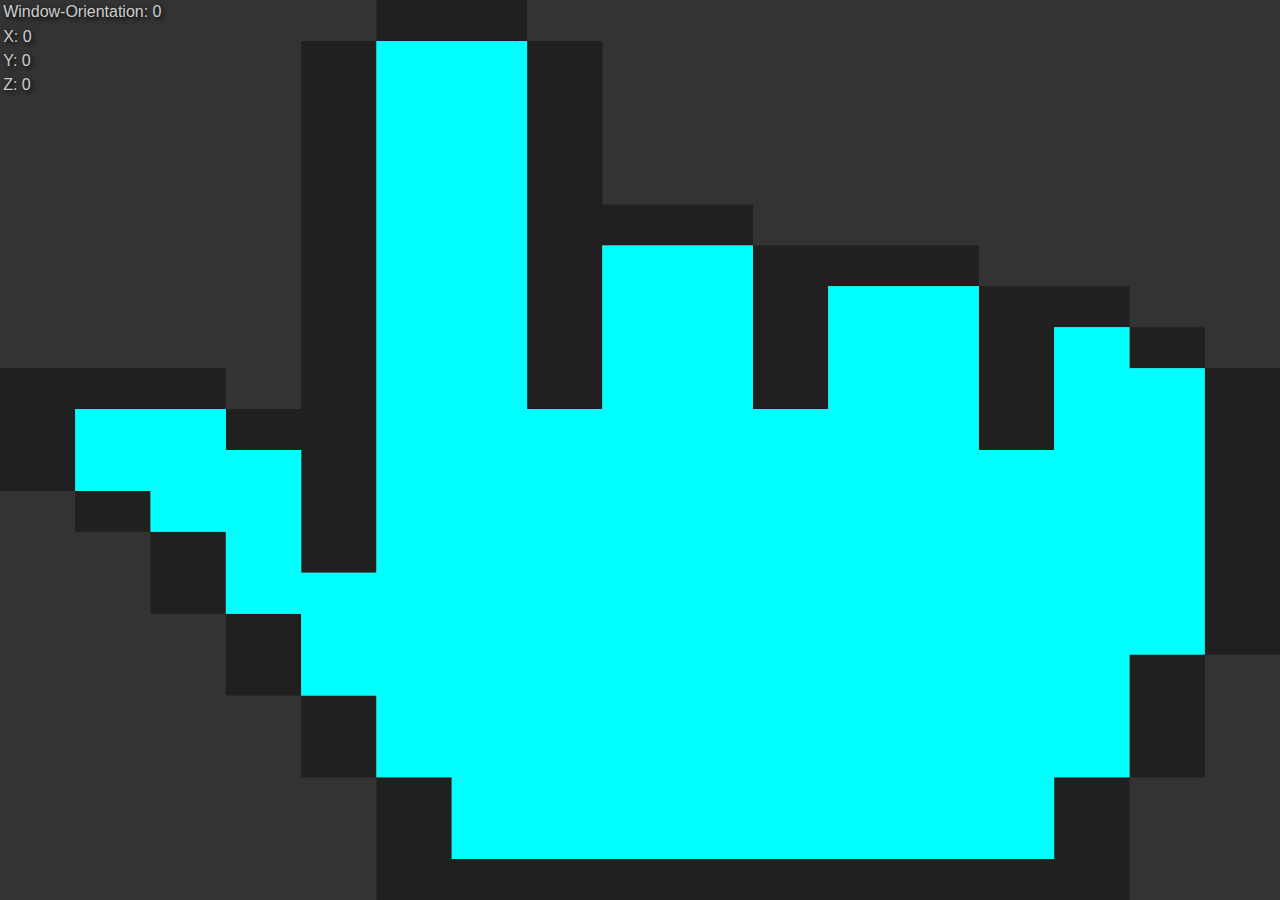
<file: index.html>
<!DOCTYPE html>

<html>

<head>
	<title>Rotation Api</title>
	<meta name="viewport" content="width=device-width, initial-scale=1.0, maximum-scale=1.0, user-scalable=0"/>
	<script src="js/rotate.js"></script>
	<link rel="stylesheet" type="text/css" href="style/style.css">
</head>

<body>
	<div id="rotation_indicator_back"></div>
	<div id="rotation_indicator"></div>
	<div id="degrees" class="label"></div>
	<div id="x" class="label"></div>
	<div id="y" class="label"></div>
	<div id="z" class="label"></div>
</body>

<script type="text/javascript">

var visibilityEvent = 'visibilitychange';
var hiddenProperty = 'hidden';
if (typeof(document.webkitHidden) !== 'undefined') {
	visibilityEvent = 'webkitvisibilitychange';
	hiddenProperty = 'webkitHidden';
} else if (typeof(document.mozHidden) !== 'undefined') {
	visibilityEvent = 'mozvisibilitychange';
	hiddenProperty = 'mozHidden';
}

var myRotateEvent = null;
var rotateOptions = { invert: true } // invert all angles to compensate for device orientation
var rotationIndicator = document.getElementById('rotation_indicator');
var rotationIndicatorBack = document.getElementById('rotation_indicator_back');
var degLabel = document.getElementById('degrees');
var xLabel = document.getElementById('x');
var yLabel = document.getElementById('y');
var zLabel = document.getElementById('z');

function displayRotation(event) {
	var rotXCss = 'rotatex('+ (event.rotation.x) +'deg)';
	var rotYCss = 'rotatey('+ (event.rotation.y) +'deg)';
	var rotZCss = 'rotatez('+ (event.rotation.z) +'deg)';
	
	degLabel.innerHTML = 'Window-Orientation: ' + event.orientation;
	xLabel.innerHTML = 'X: ' + Math.round(event.rotation.x);
	yLabel.innerHTML = 'Y: ' + Math.round(event.rotation.y);
	zLabel.innerHTML = 'Z: ' + Math.round(event.rotation.z);

	rotationIndicator.style.webkitTransform = rotXCss + ' ' + rotYCss + ' ' + rotZCss;
	rotationIndicatorBack.style.webkitTransform = rotXCss + ' ' + rotYCss + ' ' + rotZCss;
	rotationIndicator.style.transform = rotXCss + ' ' + rotYCss + ' ' + rotZCss;
	rotationIndicatorBack.style.transform = rotXCss + ' ' + rotYCss + ' ' + rotZCss;
}

/* Disable listeners for device rotation when the window
or tab is not visible to save power. */
function handleVisibilityChange(event) {
	if (document[hiddenProperty]) {
		myRotateEvent.stop();
	} else {
		myRotateEvent.start(rotateOptions);
	}
}

function init() {
	//create a new instance of rotate.js.
	var myRotateEvent = new Rotate();
	window.addEventListener('rotate', displayRotation);
	myRotateEvent.start(rotateOptions);

	document.addEventListener(visibilityEvent, handleVisibilityChange, false);
}

window.onload = init;

</script>

</html>
</file>
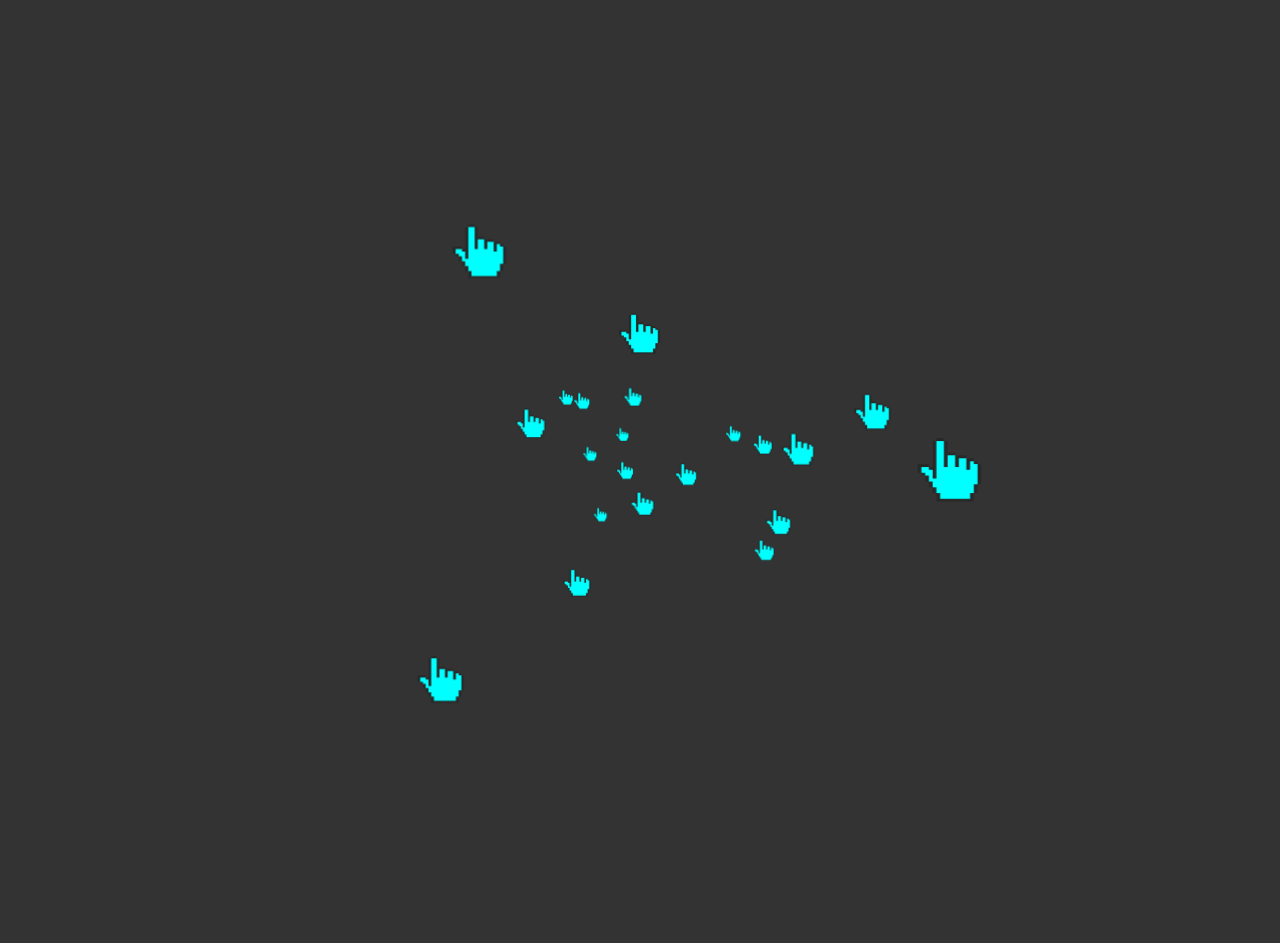
<file: parallax.html>
<!DOCTYPE html>

<html>

<head>
	<title>Rotation Api</title>
	<meta name="viewport" content="width=device-width, initial-scale=1.0, maximum-scale=1.0, user-scalable=0"/>
	<script src="js/rotate.js"></script>
	<link rel="stylesheet" type="text/css" href="style/parallax.css">
</head>

<body>
	<div id="label" class="label"></div>
	<div id="hand"></div>
</body>

<script type="text/javascript">

var SPEED_X = 1.8;
var SPEED_Y = 1.2;

var myRotateEvent = null;
var width = window.width || document.body.clientWidth;
var height = window.height || document.body.clientHeight;
var label = document.getElementById('label');
var hand = document.getElementById('hand');

var visibilityEvent = 'visibilitychange';
var hiddenProperty = 'hidden';
if (typeof(document.webkitHidden) !== 'undefined') {
	visibilityEvent = 'webkitvisibilitychange';
	hiddenProperty = 'webkitHidden';
} else if (typeof(document.mozHidden) !== 'undefined') {
	visibilityEvent = 'mozvisibilitychange';
	hiddenProperty = 'mozHidden';
}

function onRotate(event) {
	// transform rotation in viewport coordinates
	var newX = -event.rotation.y + 180;
	var newY = event.rotation.x - 180;
	if (newX < 0) {
		newX += 180;
	} else {
		newX -= 180;
	}
	if (newY < 0) {
		newY += 180;
	} else {
		newY -= 180;
	}
	newX = width/2 + (newX / 360 * width * SPEED_X);
	newY = height/2 + (newY / 360 * height * SPEED_Y);
	
	// change viewport according to calculated x/y values
	if ('webkitPerspectiveOrigin' in document.body.style) {
		document.body.style.webkitPerspectiveOrigin = newX + 'px ' + newY + 'px';
	} else {
		label.innerHTML = '-';
		document.body.style.perspectiveOrigin = newX + 'px ' + newY + 'px';
	}
}

/* Disable listeners for device rotation when the window
or tab is not visible to save power. */
function handleVisibilityChange(event) {
	if (document[hiddenProperty]) {
		myRotateEvent.stop();
	} else {
		myRotateEvent.start();
	}
}

function init() {
	//create more elements to view
	for (var i=20; i>=0; i--) {
		newHand = hand.cloneNode(true);
		var x = (Math.random()-0.5) * width;
		var y = (Math.random()-0.5) * height;
		var z = ((i+2) * -200);
		if ('webkitTransform' in document.body.style) {
			newHand.style.webkitTransform = 'translate3d('+x+'px,'+y+'px,'+z+'px)';
		} else {
			newHand.style.transform = 'translate3d('+x+'px,'+y+'px,'+z+'px)';
		}
		document.body.appendChild(newHand);
	}
	document.body.removeChild(hand);

	//create a new instance of rotate.js.
	myRotateEvent = new Rotate();
	window.addEventListener('rotate', onRotate);
	myRotateEvent.start();

	document.addEventListener(visibilityEvent, handleVisibilityChange, false);
}

window.onload = init;

</script>

</html>
</file>
<file: style/style.css>
html {
	width: 100%;
	height: 100%;
	padding: 0;
	margin: 0;
	font-family: sans-serif;
}

body {
	width: 100%;
	height: 100%;
	padding: 0;
	margin: 0;
	overflow: hidden;
	background: #333;
	-webkit-perspective: 700px;
	perspective: 700px;
	-webkit-perspective-origin: 50% 50%;
	perspective-origin: 50% 50%;
}

#rotation_indicator, #rotation_indicator_back {
	position: absolute;
	top: 0;
	height: 0;
	width: 100%;
	height: 100%;
	background-repeat: no-repeat;
	background-size: 100% 100%;
	background-position: center center;
	background-image: url('img/hand.svg');
}

#rotation_indicator {
	backface-visibility: hidden;
	-webkit-backface-visibility: hidden;
}

#rotation_indicator_back {
	-webkit-filter: grayscale(100%);
}

.label {
	color: #ccc;
	text-shadow: 2px 2px 5px #000;
	padding: 0.2em;
	margin: 0;
}
</file>
<file: style/parallax.css>
html {
	width: 100%;
	height: 100%;
	padding: 0;
	margin: 0;
	font-family: sans-serif;
}

body {
	width: 100%;
	height: 100%;
	padding: 0;
	margin: 0;
	overflow: hidden;
	background: #333;
	-webkit-perspective: 700px;
	perspective: 700px;
	-webkit-perspective-origin: 50% 50%;
	perspective-origin: 50% 50%;
}

#hand {
	position: absolute;
	top: 50%;
	left: 50%;
	width: 100px;
	height: 100px;
	background-repeat: no-repeat;
	background-size: 100% 100%;
	background-position: center center;
	background-image: url('img/hand.svg');
	-webkit-transform: translate3d(0, 0, -200px);
}

.label {
	color: #ccc;
	text-shadow: 2px 2px 5px #000;
	padding: 0.2em;
	margin: 0;
}
</file>
